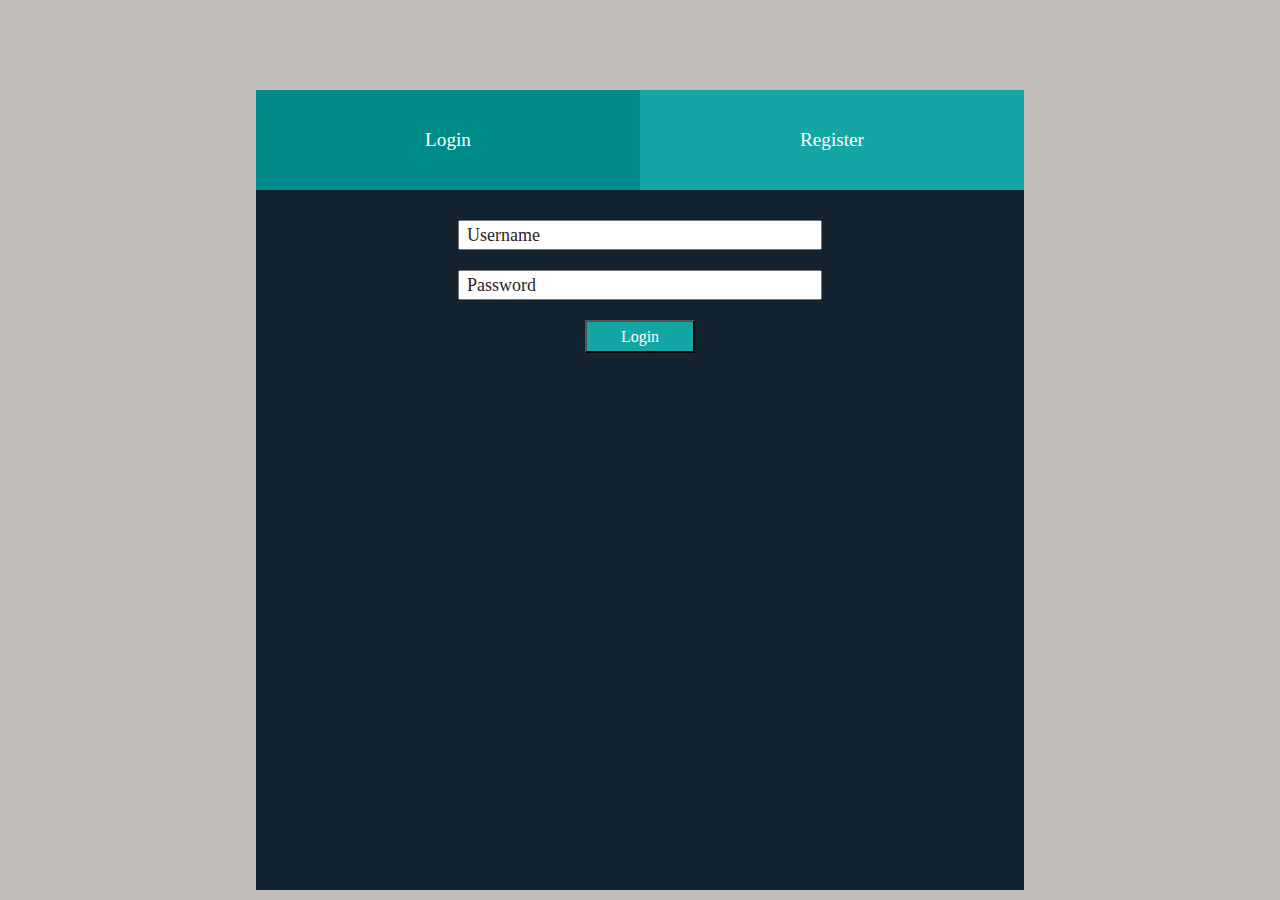
<file: index.html>
<!DOCTYPE html>
<html lang="en">
<head>
    <meta charset="UTF-8">
    <meta name="viewport" content="width=device-width, initial-scale=1.0">
    <title>Welcome</title>
    <link rel="stylesheet" href="style.css">
</head>
<body>
    
    <div class="container">
        <div id="top">
            <ul>
                <li id="current">Login</li>
                <li id="not-current">Register</li>
            </ul>
        </div>
        <div id="bottom">
            
        </div>
    </div>
    <script src="script.js"></script>
</body>
</html>
</file>
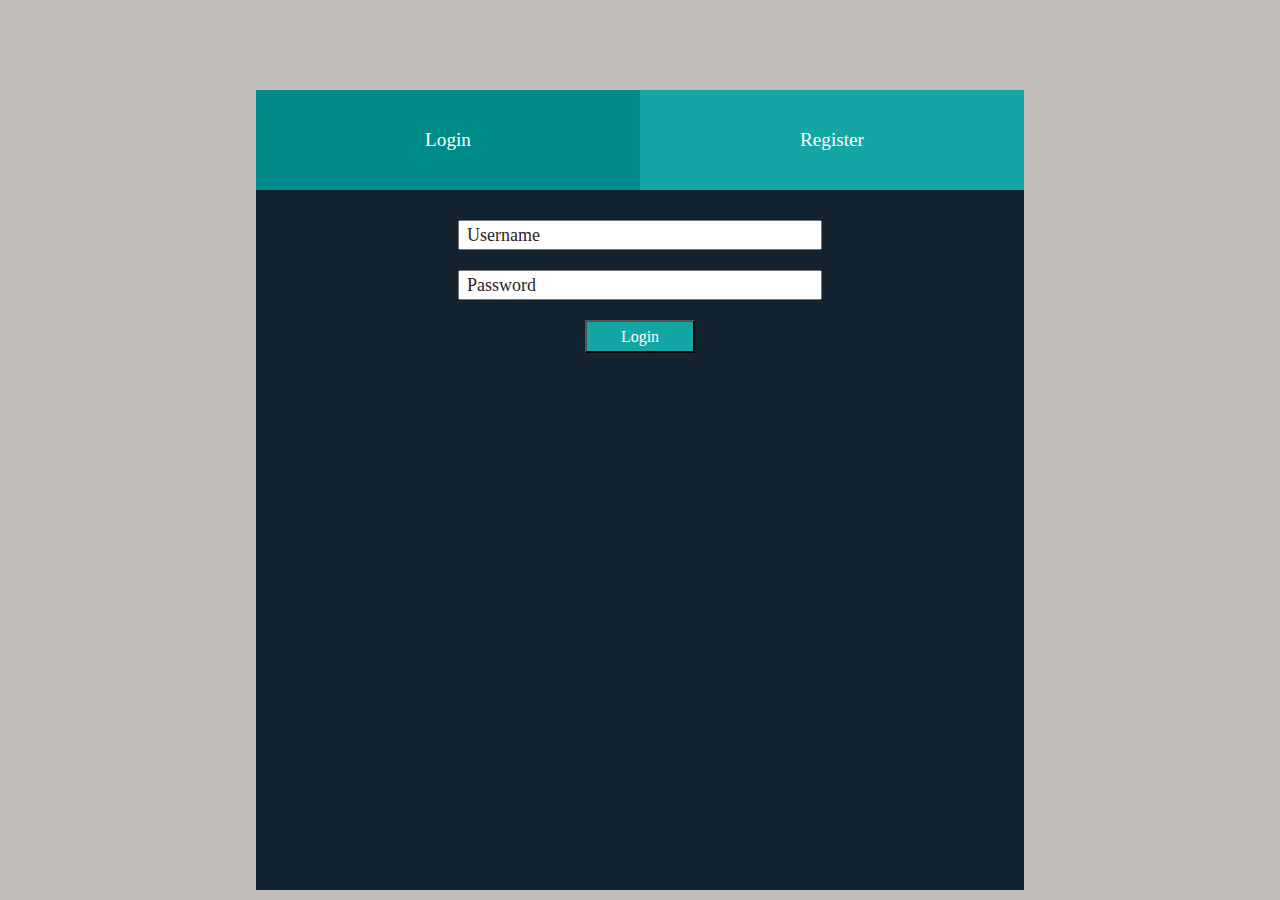
<file: dashboard.html>
<!DOCTYPE html>
<html lang="en">
<head>
    <meta charset="UTF-8">
    <meta name="viewport" content="width=device-width, initial-scale=1.0">
    <title></title>
    <link rel="stylesheet" href="style.css">
</head>
<body>
    <div id="root">
        
    </div>
    <script src="script.js"></script>
</body>
</html>
</file>
<file: style.css>
*{
    margin: 0;
    padding: 0;
    box-sizing: border-box;
    font-family: cursive;
}
body{
    background-color: #c1bdba;
    font-family: cursive;
}

.container{
    background-color: #13232f;
    height: 80vh;
    min-height: 800px;
    width: 60vw;
    min-width: 600px;
    margin: auto;
    margin-top: 10vh;
}

.container ul{
    list-style: none;
    margin: 0;
    padding: 0;
    height: 10vh;
    min-height: 100px;
    width: 60vw;
    min-width: 600px;
}

.container ul li{
    float: left;
    margin: 0;
    padding: 0;
    width: 50%;
    min-width: 300px;
    height: 100%;
    background-color: #13232f;
    color: #fff;
    text-align: center;
    line-height: 100px;
    font-size: 1.2em;
    cursor: pointer;
    transition: all 0.5s ease;
    background-color: rgb(20, 165, 165);
}

#not-current:hover{
    font-size: x-large;
}


#current{
    background-color: darkcyan;
}

#bottom{
    color: white;
    height: 70vh;
    min-height: 700px;
    padding: 20px;
    display: flex;
    flex-direction: column;
    align-items: center;
}

#bottom input{
    width: 50%;
    height: 30px;
    margin: 10px;
    font-size: large;
    padding: 7px;
}

#bottom button{
    width: 15%;
    height: 5%;
    margin: 10px;
    font-size: medium;
    color: white;
    background-color: rgb(20, 165, 165);;
}

#bottom button:hover{
    background-color: darkcyan;
    color: white;
    cursor: pointer;
}

::placeholder{
    color: rgb(46, 36, 36);
    font-size: large;
}


#root{
    display: flex;
    flex-direction: column;
    align-items: center;
    height: 100vh;
    text-align: center;
}

#db-head{
    height: 80px;
    min-height: 80px;
    background-color: #13232f;
    width: 100vw;
    text-align: center;
    color: white;
    line-height: 80px;
}
 #db-head button{
    position: fixed;
    top: 30px;
    right: 50px;
 }

#intro{
    margin-top: 5vh;
}

#root h2{
    margin-bottom: 5vh;
}
</file>
